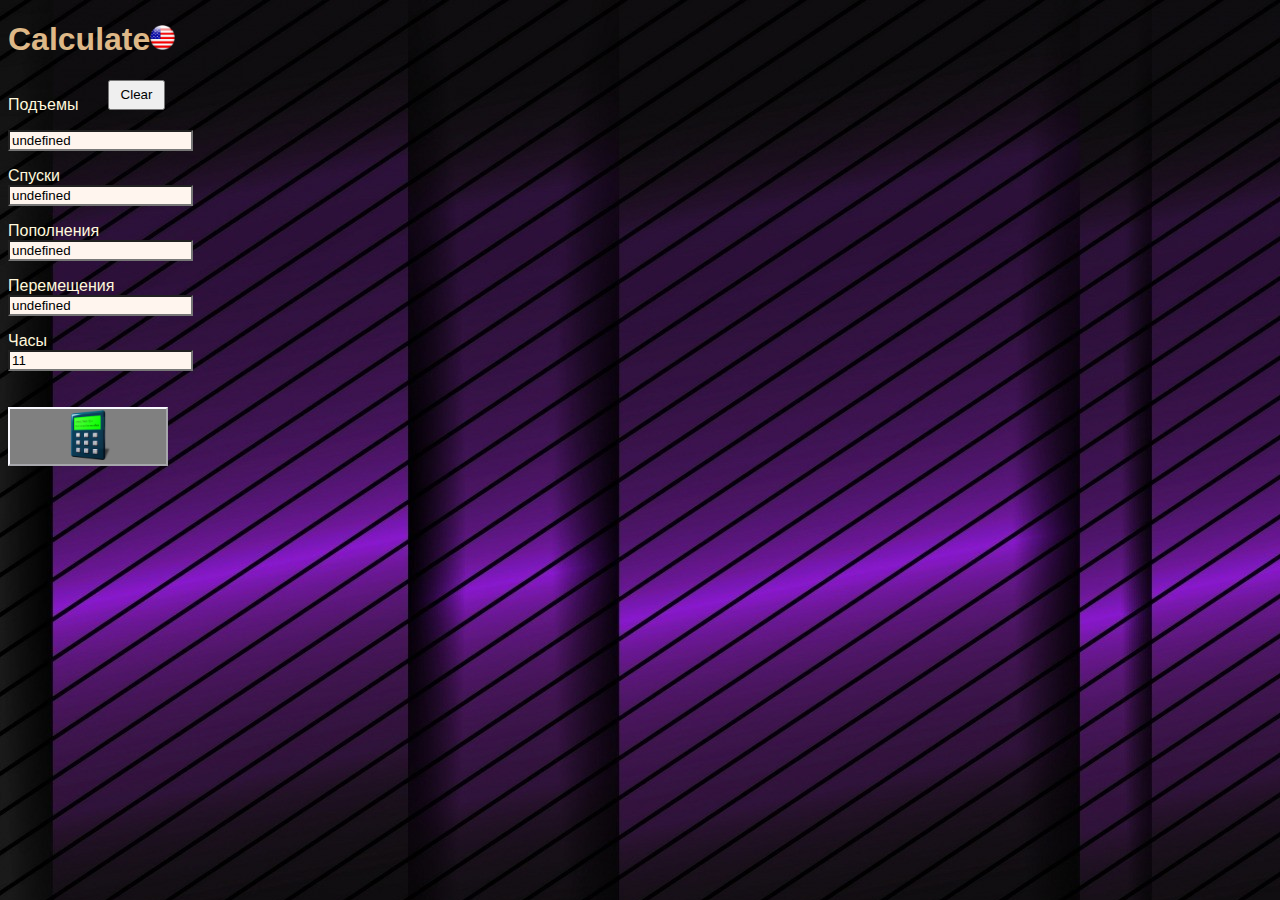
<file: Calculate/index.html>
<!DOCTYPE html>
<html lang="en" >
<head>
    <meta charset="UTF-8">
    <meta http-equiv="X-UA-Compatible" content="IE=edge">
    <meta name="viewport" content="width=device-width, initial-scale=1.0">
    <title>Labone</title>
    <link rel="stylesheet" href="style.css">
    <link rel="stylesheet" href="style1.css">
    <script src="script.js"></script>
</head>

<body background="gradient-15.jpg">

<form action="">
    <h1>Calculate<img height="25px" src="usa.png" alt=""></h1>
        <div class="clear">
    <p>Подъемы</p>
    <input type="reset" title="Clear" value="Clear" style="height: 30px; width: 57px">
        </div>
    <input class="inwin" id="pod" type="text" >
    <p>Спуски</p>
    <input class="inwin" id="spus" type="text">
    <p>Пополнения</p>
    <input class="inwin" id="pop" type="text">
    <p>Перемещения</p>
    <input class="inwin" id="per" type="text">
    <p>Часы</p>
    <input class="inwin" id="chas" type="text" value="11" >
</form>

    <script> getOldData(); </script>
<br>
<br>

    <a href="#b" id=""><button class="btncalc" onclick="calculate()"><img height="50" src="speedcrunch.png"></button></a>
    <a href="#x" class="overlay" id="b"></a>
    
    <div class="window" id="winres">
        <label id="oper"></label>
        <br>
        <label id="popoper"></label>
        <br>
        <label id="okl"></label>
        <br>
        <label id="stg"></label>
        <br>
        <label id="itogo"></label>
        <br>
        <label style="background-color: black; color: bisque">Чистыми </label>
        <label id="popop" style="background-color: black; color: lime"></label>
        <a class="close" title="Закрыть" href="#close" onclick="clos"></a>
    </div>
    
</body>
</html>
</file>
<file: Calculate/style.css>
* {font-family:'Segoe UI', Tahoma, Geneva, Verdana, sans-serif;}

h1 {color: burlywood;}

p {
    color: cornsilk;
    margin-bottom: 0;
    }

.clear {
    display: grid;
    width: 5ch;
    height: 50px;
    grid-template-columns: 100px auto 150px;

}

.btncalc { width: 160px;
background: grey;
border-color: ghostwhite;}

.inwin {
    background-color: seashell;

}
</file>
<file: Calculate/style1.css>
/*Затемнение дисплея*/
.overlay {
    background-color: rgba(1, 0, 0, 0.77);
    right: 0;
    left: 0;
    position: fixed; 
    top: 0;
    bottom: 0;
    z-index: 11;
    display: none;
}
/*Слой становится видимым*/
.overlay:target {
    display: block;
}

/*Характеристики самого окна, которое появляется после клика на кнопке*/
.window {
    left: 50%;
    z-index: 12;
    margin: 0;
    position: fixed;
    padding: 15px;
    border: 1px solid #383738;
    background: deepskyblue;
    border-radius: 15px;
    box-shadow: 0 13px 21px rgba(0,1,0,.19),0 21px 63px rgba(0,1,0,.31);
    transform: translate(-50%, -450%);
    transition: transform 0.6s ease-out;
    display: none;
    
}

/*Появление модального окошка с верхнего края экрана*/
.overlay:target+.window {
    transform: translate(-50%, 0);
    top: 17%;
    display: block;
    
}
/*Внешний вид кнопки «Закрыть»*/
.close {
    top: -11px;
    right: -11px;
    width: 23px;
    height: 23px;
    position: absolute;
    padding: 0;
    border: 2px solid #ccd;
    border-radius: 15px;
    background-color: rgba(61, 61, 61, 0.81);
    box-shadow: 0 0 12px #010;
    text-align: center;
    text-decoration: none;
    font: 18px sans-serif;
    font-weight: bold;
    transition: all ease .9s;
}
.close:before {
    color: rgba(254, 254, 254, 0.89);
    content: "X";
    text-shadow: 0 1px 3px #010;
    font-size: 14px;
}
/*Изменение характеристик при наведении на область */
.close:hover {
    background-color: rgba(253, 21, 0, 0.83);
    transform: rotate(360deg);    
}
</file>
